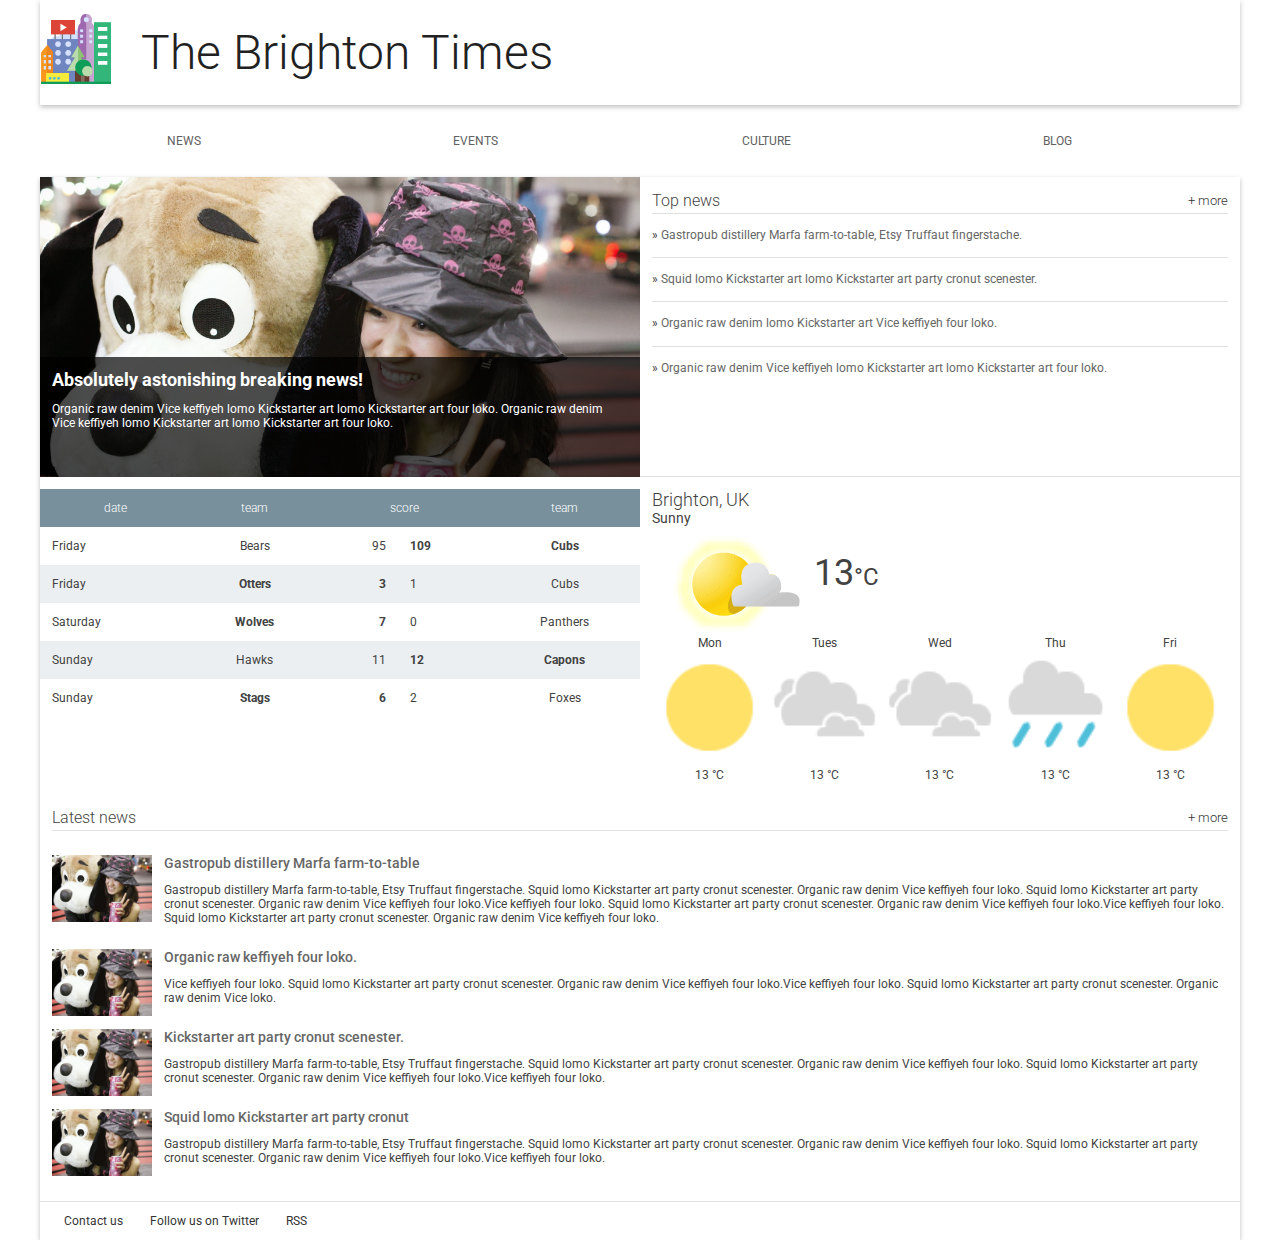
<file: Home Town app/index.html>
<!doctype html>
<html lang="en">
  <head>
    <meta charset="utf-8">
    <meta http-equiv="X-UA-Compatible" content="IE=edge">
    <meta name="viewport" content="width=device-width, initial-scale=1.0">
    <title>Brighton Times</title>
    <link href="https://fonts.googleapis.com/css?family=Roboto:300,400,500" rel="stylesheet" type="text/css">
    <link rel="stylesheet" type="text/css" href="main.css">
  </head>
  <body>

    <header class="header">
      <div class="header__inner">
        <img class="header__logo" src="images/city.png" alt="iconic view of a cityscape">
        <h1 class="header__title">
          The Brighton Times
        </h1>
        <button>&#9776;</button>
      </div>
    </header>

    <nav id="drawer" class="nav">
      <ul class="nav__list">
        <li class="nav__item"><a href="#">News</a></li>
        <li class="nav__item"><a href="#">Events</a></li>
        <li class="nav__item"><a href="#">Culture</a></li>
        <li class="nav__item"><a href="#">Blog</a></li>
      </ul>
    </nav>

    <main>
      <section class="content">
        <section class="hero">
          <article class="description">
            <h2>Absolutely astonishing breaking news!</h2>
            <p>Organic raw denim Vice keffiyeh lomo Kickstarter art lomo Kickstarter art four loko. Organic raw denim Vice keffiyeh lomo Kickstarter art lomo Kickstarter art four loko.</p>
          </article>
        </section>

        <section class="news top-news">
          <h2 class="news__title">Top news <a href="#" class="news__more">+ more</a></h2>
          <ul>
            <li class="top-news__item">
              <a href="#">Gastropub distillery Marfa farm-to-table, Etsy Truffaut fingerstache.</a>
            </li>
            <li class="top-news__item">
              <a href="#">Squid lomo Kickstarter art lomo Kickstarter art party cronut scenester.</a>
            </li>
            <li class="top-news__item">
              <a href="#">Organic raw denim lomo Kickstarter art Vice keffiyeh four loko.</a>
            </li>
            <li class="top-news__item">
              <a href="#">Organic raw denim Vice keffiyeh lomo Kickstarter art lomo Kickstarter art four loko.</a>
            </li>
          </ul>
        </section>

        <section class="scores">
          <table class="scores__table">
            <thead>
              <tr>
                <th>date</th>
                <th>team</th>
                <th colspan="2">score</th>
                <th>team</th>
              </tr>
            </thead>
            <tbody>
              <tr>
                <td>Friday</td>
                <td>Bears</td>
                <td>95</td>
                <td class="winner">109</td>
                <td class="winner">Cubs</td>
              </tr>
              <tr>
                <td>Friday</td>
                <td class="winner">Otters</td>
                <td class="winner">3</td>
                <td>1</td>
                <td>Cubs</td>
              </tr>
              <tr>
                <td>Saturday</td>
                <td class="winner">Wolves</td>
                <td class="winner">7</td>
                <td>0</td>
                <td>Panthers</td>
              </tr>
              <tr>
                <td>Sunday</td>
                <td>Hawks</td>
                <td>11</td>
                <td class="winner">12</td>
                <td class="winner">Capons</td>
              </tr>
              <tr>
                <td>Sunday</td>
                <td class="winner">Stags</td>
                <td class="winner">6</td>
                <td>2</td>
                <td>Foxes</td>
              </tr>

            </tbody>
          </table>
        </section>

        <section class="weather">
          <span class="weather__location">Brighton, UK</span>
          <span class="weather__desc">Sunny</span>
          <span class="weather__today">
          <img class="weather__today__image" src="images/weather.png" alt="icon of a partially sunny day"><span class="weather__today__temp">13</span><span class="weather__today__deg">&deg;C</span>
          </span>
          <ul class="weather__next">
            <li class="weather__next__item">
              <span>Mon</span>
              <img class="weather__next__image" src="images/sunny.png" alt="icon of a sunny day">
              <span>13 &deg;C</span>
            </li><li class="weather__next__item">
              <span>Tues</span>
              <img class="weather__next__image" src="images/cloudy.png" alt="icon of a cloudy day">
              <span>13 &deg;C</span>
            </li><li class="weather__next__item">
              <span>Wed</span>
              <img class="weather__next__image" src="images/cloudy.png" alt="icon of a cloudy day">
              <span>13 &deg;C</span>
            </li><li class="weather__next__item">
              <span>Thu</span>
              <img class="weather__next__image" src="images/rain.png" alt="icon of a rainy day">
              <span>13 &deg;C</span>
            </li><li class="weather__next__item">
              <span>Fri</span>
              <img class="weather__next__image" src="images/sunny.png" alt="icon of a sunny day">
              <span>13 &deg;C</span>
            </li>
          </ul>
        </section>

        <section class="news recent-news">
          <h2 class="news__title">Latest news <a href="#" class="news__more">+ more</a></h2>
          <ul>
            <li class="snippet">
              <img class="snippet__thumbnail" src="images/dog.jpg" alt="picture of a girl with a large, stuffed dog toy">
              <h3 class="snippet__title"><a href="#">Gastropub distillery Marfa farm-to-table</a></h3>
              <p>Gastropub distillery Marfa farm-to-table, Etsy Truffaut fingerstache.
              Squid lomo Kickstarter art party cronut scenester. Organic raw denim Vice keffiyeh four loko. Squid lomo Kickstarter art party cronut scenester. Organic raw denim Vice keffiyeh four loko.Vice keffiyeh four loko. Squid lomo Kickstarter art party cronut scenester. Organic raw denim Vice keffiyeh four loko.Vice keffiyeh four loko. Squid lomo Kickstarter art party cronut scenester. Organic raw denim Vice keffiyeh four loko.
              </p>
            </li>
            <li class="snippet">
              <img class="snippet__thumbnail" src="images/dog.jpg" alt="picture of a girl with a large, stuffed dog toy">
              <h3 class="snippet__title"><a href="#">Organic raw keffiyeh four loko.</a></h3>
              <p>Vice keffiyeh four loko. Squid lomo Kickstarter art party cronut scenester. Organic raw denim Vice keffiyeh four loko.Vice keffiyeh four loko. Squid lomo Kickstarter art party cronut scenester. Organic raw denim Vice loko.
              </p>
            </li>
            <li class="snippet">
              <img class="snippet__thumbnail" src="images/dog.jpg" alt="picture of a girl with a large, stuffed dog toy">
              <h3 class="snippet__title"><a href="#">Kickstarter art party cronut scenester.</a></h3>
              <p>Gastropub distillery Marfa farm-to-table, Etsy Truffaut fingerstache.
              Squid lomo Kickstarter art party cronut scenester. Organic raw denim Vice keffiyeh four loko. Squid lomo Kickstarter art party cronut scenester. Organic raw denim Vice keffiyeh four loko.Vice keffiyeh four loko.
              </p>
            </li>
            <li class="snippet">
              <img class="snippet__thumbnail" src="images/dog.jpg" alt="picture of a girl with a large, stuffed dog toy">
              <h3 class="snippet__title"><a href="#">Squid lomo Kickstarter art party cronut </a></h3>
              <p>Gastropub distillery Marfa farm-to-table, Etsy Truffaut fingerstache.
              Squid lomo Kickstarter art party cronut scenester. Organic raw denim Vice keffiyeh four loko. Squid lomo Kickstarter art party cronut scenester. Organic raw denim Vice keffiyeh four loko.Vice keffiyeh four loko.
              </p>
            </li>
          </ul>
        </section>
      </section>
      <footer>
        <ul>
          <li><a href="#">Contact us</a></li>
          <li><a href="#">Follow us on Twitter</a></li>
          <li><a href="#">RSS</a></li>
        </ul>
      </footer>
    </main>

    <script>
      const btn = document.querySelector('.header__inner button');
      const menu = document.querySelector('nav');

      btn.addEventListener('click', classToggle);

      function classToggle() {
        menu.classList.toggle('show');
      }
    </script>
  </body>
</html>
</file>
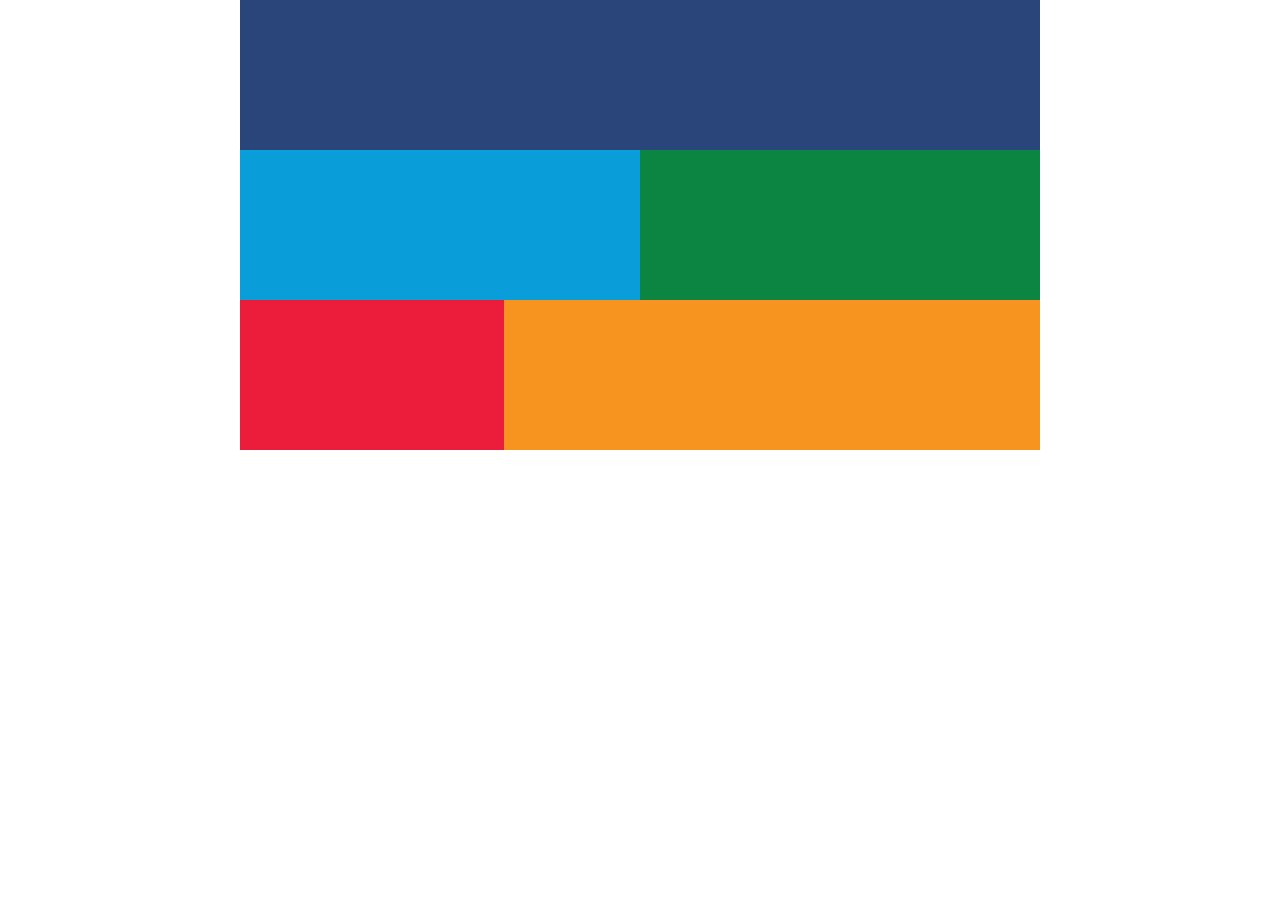
<file: pattern-mostly-fluid-quiz-blankcss/pattern-mostly-fluid-quiz-blankcss.html>
<!DOCTYPE html>
<html lang="en">
  <head>
    <title>Mostly Fluid - Quiz</title>
    <meta charset="utf-8">
    <meta name="viewport" content="width=device-width, initial-scale=1.0">
    <style type="text/css">
      /*
      These are the default styles. No need to change these.
      */
      @import url(https://fonts.googleapis.com/css?family=Roboto);
      html, body {
        margin: 0;
        padding: 0;
      }

      body {
        font-family: 'Roboto', sans-serif;
      }

      .title {
        font-size: 2.5em;
        text-align: center;
      }

      .box {
        min-height: 150px;
      }

      .dark_blue {
        background-color: #2A457A;
        color: #efefef;
      }

      .light_blue {
        background-color: #099DD9;
      }

      .green {
        background-color: #0C8542;
      }

      .lime {
        background-color: rgb(179, 210, 52);
      }

      .seafoam {
        background-color: rgb(77, 190, 161);
      }

      .red {
        background-color: #EC1D3B;
      }

      .orange {
        background-color: #F79420;
      }
    </style>
    <style type="text/css">
      /*
      These are the responsive styles. Throw some breakpoints in here!
      */
      .container {
        display: flex;
        flex-wrap: wrap;
      }

      .box {
        width: 100%;
      }

      @media screen and (max-width: 400px) {
        .dark_blue {
          color: blue;
        }
      }
      @media screen and (min-width: 450px) {
        .light_blue, .green {
          width: 50%;
        }
      }
      @media screen and (min-width: 550px) {
        .red {
          width: 33%;
        }
        .orange {
          width: 67%;
        }
      }
      @media screen and (min-width: 800px) {
        .container {
          width: 800px;
          margin: auto;
        }
      }
    </style>
  </head>
  <body>
    <div class="container">
      <div class="box dark_blue"></div>
      <div class="box light_blue"></div>
      <div class="box green"></div>
      <div class="box red"></div>
      <div class="box orange"></div>
    </div>
  </body>
</html>
</file>
<file: Home Town app/main.css>
body, html {
  margin: 0;
  padding: 0;
  width: 100%;
  height: 100%;
}

img, embed, object, video {
  max-width: 100%;
}

body {
  font-family: Roboto;
  font-size: 12px;
  color: #424242;
}

h1, h2, h3, h4, h5 {
  margin: 0;
}

header, nav, footer, section, article, div {
  box-sizing: border-box;
}

ul {
  list-style: none;
  padding: 0;
  margin: 0;
}


/*
 *
 * Common
 *
 */

.news__more {
  float: right;
  font-size: .8em;
  color: #333;
  text-decoration: none;
}


/*
 *
 * Header
 *
 */

.header {
  box-shadow: 0 2px 5px rgba(0, 0, 0, 0.26);
  min-height: 56px;
  transition: min-height 0.3s;
}

.header__inner {
  width: 100%;
  margin-left: auto;
  margin-right: auto;
}

.header__logo {
  height: 72px;
  margin-right: 1em;
  vertical-align: top;
  margin-top: 12px;
}

.header__title {
  font-weight: 300;
  font-size: 4em;
  margin: 0.5em 0.25em;
  display: inline-block;
  color: #212121;
}


/*
 *
 * Top Level Navigation
 *
 */

.nav {
  width: 100%;
  margin-left: auto;
  margin-right: auto;
}

.show {
  background-color: inherit;
  height: 70px;
  transform: translate(0, 0);
  transition: height 0.2s, transform 0.6s, background-color 1.4s;
}

.header__inner button {
  display: none;
}

.nav__list {
  width: 100%;
  padding: 0;
  margin: 0;
}

.nav__item {
  box-sizing: border-box;
  display: inline-block;
  width: 24%;
  text-align: center;
  line-height: 24px;
  padding: 24px;
  text-transform: uppercase;
}

.nav a {
  text-decoration: none;
  color: #616161;
}

.nav a:hover {
  text-decoration: underline;
  color: #212121;
}


/*
 *
 * Main
 *
 */

main {
  box-shadow: 0 2px 5px rgba(0, 0, 0, 0.26);
  width: 100%;
  margin-left: auto;
  margin-right: auto;
}

/*
 *
 * Content
 *
 */


/*
 *
 * Hero
 *
 */

.hero {
  width: 100%;
  position: relative;
  background-image: url("./images/dog.jpg");
  background-size: cover;
  height: 300px;
}

.hero article {
  box-sizing: border-box;
  background-color: #000;
  background-color: rgba(0, 0, 0, 0.7);
  position: absolute;
  bottom: 0;
  height: 40%;
  width: 100%;
  color: #fff;
  padding: 1em;
}


/*
 *
 * Top News
 *
 */

.top-news {
  width: 100%;
  height: 300px;
  border-bottom: 1px solid #E0E0E0;
  padding: 1em;
}

.news__title {
  font-weight: 300;
  border-bottom: 1px solid #E0E0E0;
  line-height: 24px;
  font-size: 16px;
}

.top-news__item {
  border-bottom: 1px solid #E0E0E0;
  padding: 1em 0;
  line-height: 19.2px;
}

.top-news__item:before {
  content: "» ";
}

.top-news__item:last-child {
  border-bottom: none;
}

.top-news__item a {
  text-decoration: none;
  color: #666;
}

.top-news__item a:hover,
.top-news__item a:active {
  text-decoration: underline;
}


/*
 *
 * Sport Scores
 *
 */

.scores {
  width: 100%;
  padding-top: 1em;
}

.scores__table {
  width: 100%;
  border-collapse: collapse;
}

.scores__table th,
.scores__table td {
  padding: 1em;
}

.scores__table th {
  color: #fff;
  font-weight: 300;
  background-color: #78909C;
}

.scores__table tr:nth-child(odd) td {
  background-color: #fff;
}

.scores__table tr:nth-child(even) td {
  background-color: #eceff1;
}

.scores__table td.winner {
  font-weight: bold;
}

.scores__table td:nth-child(3) {
  text-align: right;
}

.scores__table td:nth-child(2),
.scores__table td:nth-child(5) {
  text-align: center;
}

/*
 *
 * Weather
 *
 */

.weather {
  width: 100%;
  padding: 1em;
}

.weather__location {
  display: block;
  font-weight: 300;
  font-size: 1.5em;
}

.weather__desc {
  display: block;
  font-size: 1.2em;
}

.weather__today {
  width: 60%;
  vertical-align: middle;
}

.weather__today__image {
  vertical-align: middle
}

.weather__today__temp {
  font-size: 3em;
}

.weather__today__deg {
  font-size: 2em;
  display: inline;
}

.weather__next__item {
  display: inline-block;
  width: 20%;
  text-align: center;
}

.weather__next__item span {
  display: block;
}

.weather__next__image {
  width: 100%;
}


/*
 *
 * Weather
 *
 */

.recent-news {
  clear: both;
  padding: 1em;
}

.snippet {
  clear: both;
  margin: 24px 0;
}

.snippet__thumbnail {
  width: 100px;
  float: left;
  margin-right: 1em;
}

.snippet__title {
  font-weight: 500;
}

.snippet__title a {
  text-decoration: none;
  color: #666;
}

.snippet__title a:hover,
.snippet__title a:active {
  text-decoration: underline;
}


/*
 *
 * Footer
 *
 */

footer {
  border-top: 1px solid #E0E0E0;
  padding: 1em;
  width: 100%;
}

footer li {
  display: inline-block;
  margin: 0 1em;
}

footer a {
  text-decoration: none;
  color: #333;
}


/*
 *
 * Media queries
 *
 */

 @media screen and (max-width: 420px) {
  .header__inner button {
    display: block;
    position: absolute;
    right: 2px;
    top: 2px;
    font-size: 2em;
    border: none;
    background: none;
  }
  nav {
    background-color: rgb(216, 174, 174);
    height: 0;
    transform: translate(-100%, 0);
    transition: height 0.6s, transform 0.2s, background-color 0.9s;
  }
  .header__title {
    font-size: 2.4em;
  }
  .header__logo {
    margin: 5px;
  }
 }
 @media screen and (min-width: 680px) {
    .content {
      display: flex;
      flex-wrap: wrap;
    }
    .hero, .top-news, .scores, .weather {
      width: 50%;
    }
 }
 @media screen and (min-width: 1200px) {
   .header, nav, main {
     max-width: 1200px;
     margin: auto;
   }
 }
</file>
